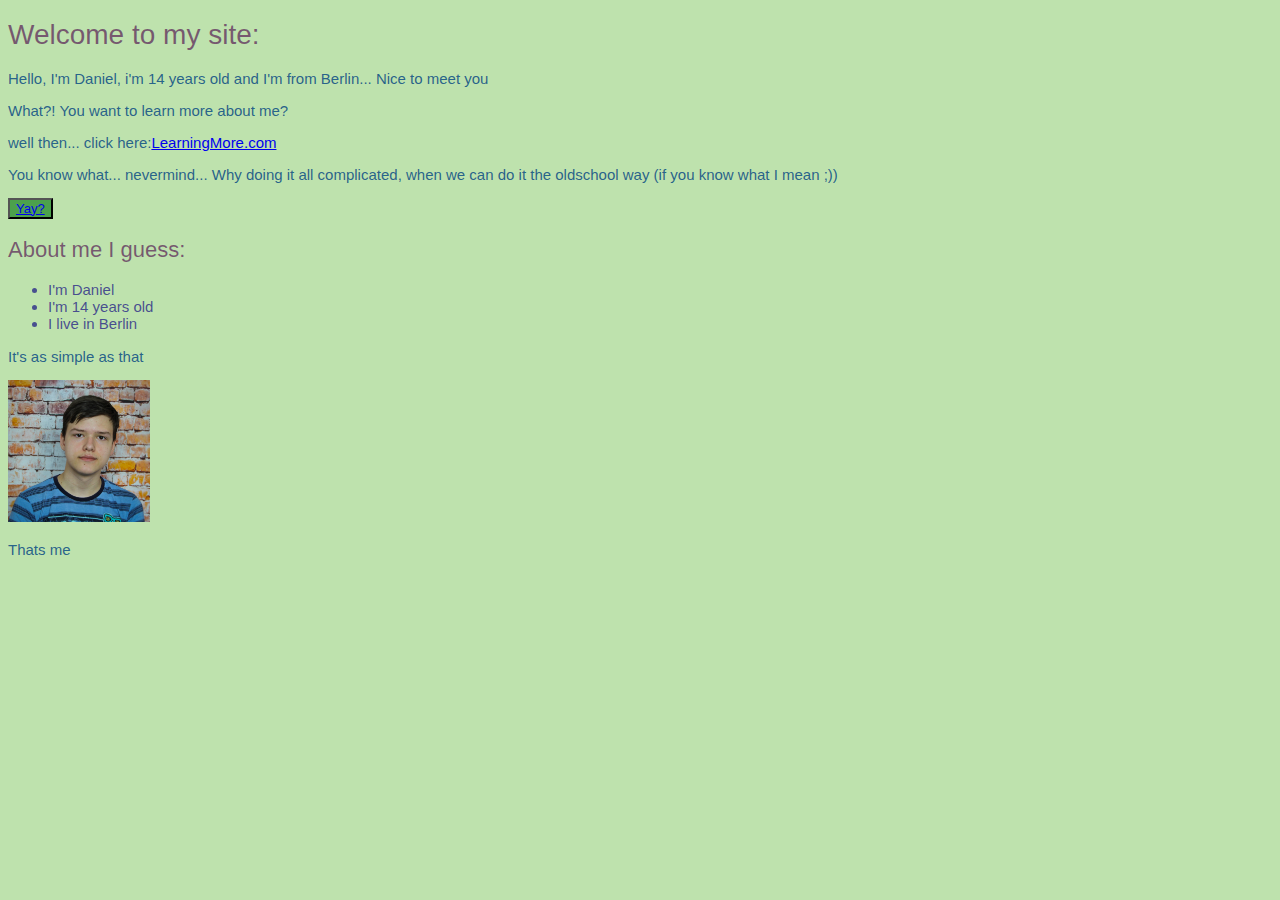
<file: index.html>
<!DOCTYPE html>
<html>
    <head>
        <title>RealDeal.net</title>
    </head>
<body>

  </p><link rel="stylesheet" type="text/css" href="RealestDeal.css">
   <p><h1>Welcome to my site:</h1>   
     <p>Hello, I'm Daniel, i'm 14 years old and I'm from Berlin... Nice to meet you</p> 
     <p>What?! You want to learn more about me?</p> 
     <p>well then... click here:<a href="Webpage.html">LearningMore.com</a></p> 

     <p>You know what... nevermind... Why doing it all complicated, when we can do it the oldschool way (if you know what I mean ;))</p>
     <button><a href="https://www.google.com">Yay?</a></button>
     <h2>About me I guess:</h2>
     <ul>
      <li>I'm Daniel</li> 
      <li>I'm 14 years old</li>
      <li>I live in Berlin</li> 
     </ul>
     <p>It's as simple as that</p>
     <img src="DanielS.01.jpg" alt="Me" height="142">
     <p>Thats me</p>
</body>
</html>
</file>
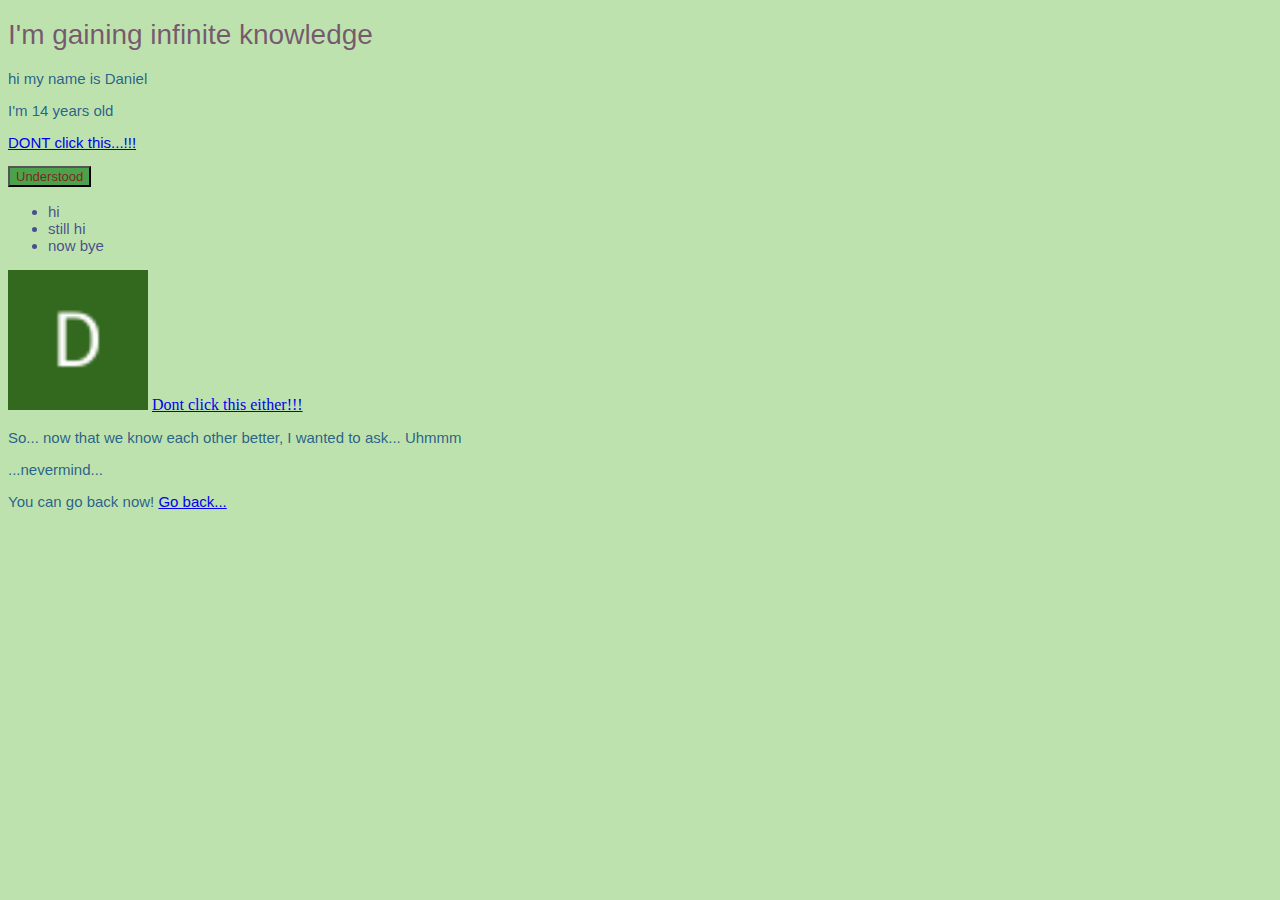
<file: Webpage.html>
<!DOCTYPE html>
<html>
    <head>
        <title>Daniel website</title>
    </head>
  </p><link rel="stylesheet" type="text/css" href="RealestDeal.css">
    <body>
        <p><h1>I'm gaining infinite knowledge</h1></p>
        <p>hi my name is Daniel</p>
        <p>I'm 14 years old</p>
        <p><a href="https://www.youtube.com">DONT click this...!!!</a></p>
        <p><button>Understood</button></p>
        <ul>
            <li>hi</li>
            <li>still hi</li>
            <li>now bye</li>
        </ul>
        <img src="Dimage.jpg" alt="Dimage.jpg" height="140">
        <a href="https://www.google.com">Dont click this either!!!</a>
        <p>So... now that we know each other better, I wanted to ask... Uhmmm</p>
        <p>...nevermind...</p>
        <p>You can go back now! <a href="index.html">Go back...</a></p>
    </body>
</html>
</file>
<file: RealestDeal.css>
h1 {font: 1em arial; color: rgba(75, 6, 75, 0.63); font-size: 28px}
p {font: 1em arial; color: rgba(0, 67, 129, 0.808); font-size: 15px}
button {font: 1em arial; color: rgba(133, 11, 11, 0.822); font-size: 13px; background-color: rgb(76, 161, 76)}
body {background-color: rgb(190, 226, 173)}
h2 {font: 1em arial; color: rgba(75, 6, 75, 0.63); font-size: 22px}
li {font: 1em arial; color: rgba(39, 37, 134, 0.781); font-size: 15px}
</file>
